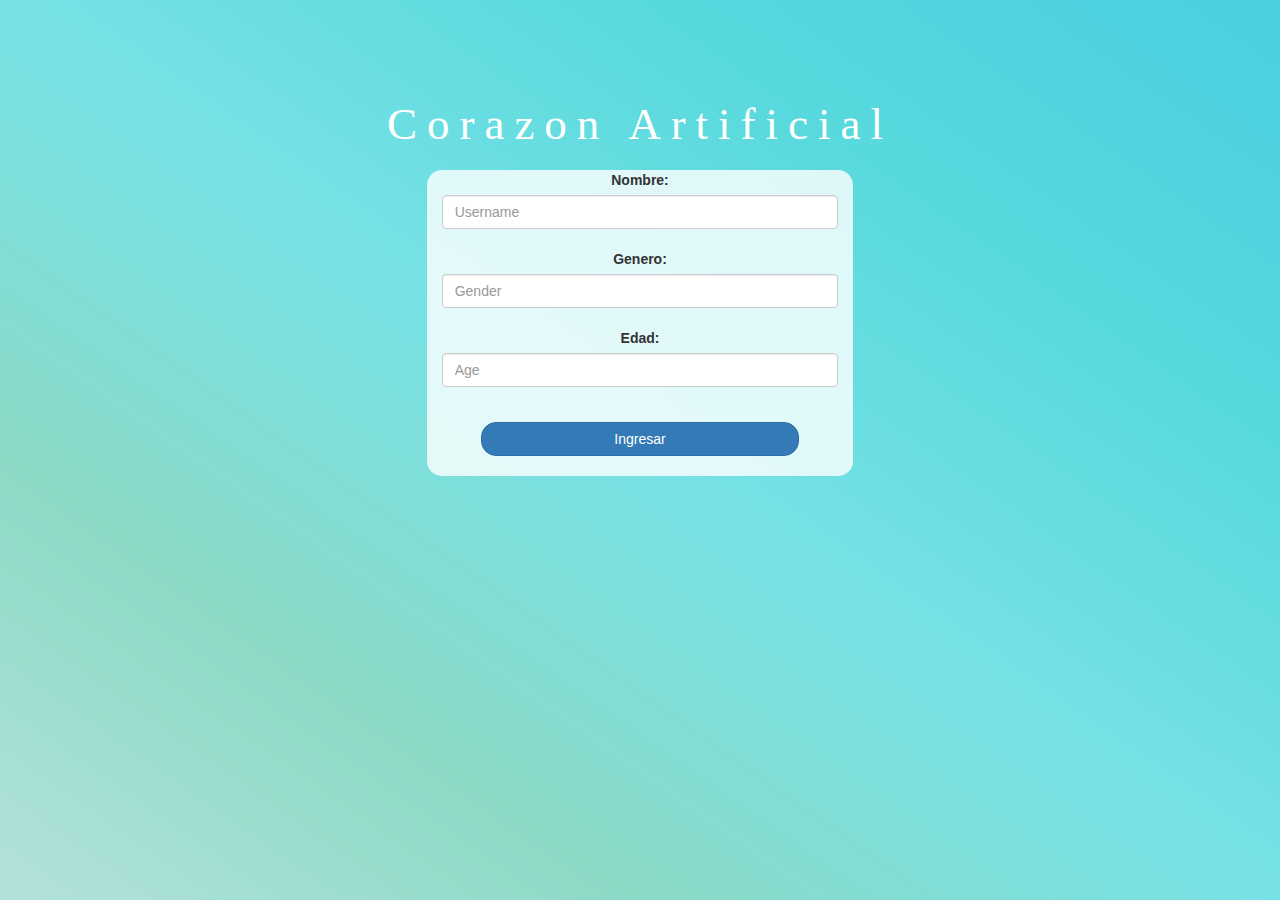
<file: index.html>
<html lang="en">
<head>
    <title>Corazon Artificial</title>
    <link href="https://fonts.googleapis.com/css?family=Yeon+Sung&display=swap" rel="stylesheet">
    <meta name="viewport" content="width=device-width, initial-scale=1">

    <link rel="stylesheet" href="https://maxcdn.bootstrapcdn.com/bootstrap/3.4.0/css/bootstrap.min.css">
    <script src="https://ajax.googleapis.com/ajax/libs/jquery/3.4.1/jquery.min.js"></script>
    <script src="https://maxcdn.bootstrapcdn.com/bootstrap/3.4.0/js/bootstrap.min.js"></script>

    <link rel="stylesheet" type="text/css" href="style.css">
    <script src="main.js"></script>
</head>
<body>
    <center><br>
        <h1 class="header">
            Corazon Artificial <sup>
                <br>
                
            </sup>
        </h1>
        <div class="col-lg-4 col-md-6 col-sm-6 col-xs-11 login_div">
            <h3></h3>
            <h4></h4>
            <form id="corazon">
            <div class="form-group">
                <label>Nombre:</label>
<input type="text" id="username" required class="form-control" placeholder="Username">
<br>
<label>Genero:</label>
<input type="text" id="username" class="form-control" placeholder="Gender">
<br>
<label>Edad:</label>
<input type="text" id="username" class="form-control" placeholder="Age">
<br>
            </div>
            <button id="login_button" class="btn btn-primary" onclick="User()">Ingresar</button>
            <br><br>
        </div>
    </form>
    </center>
</body>
</html>
</file>
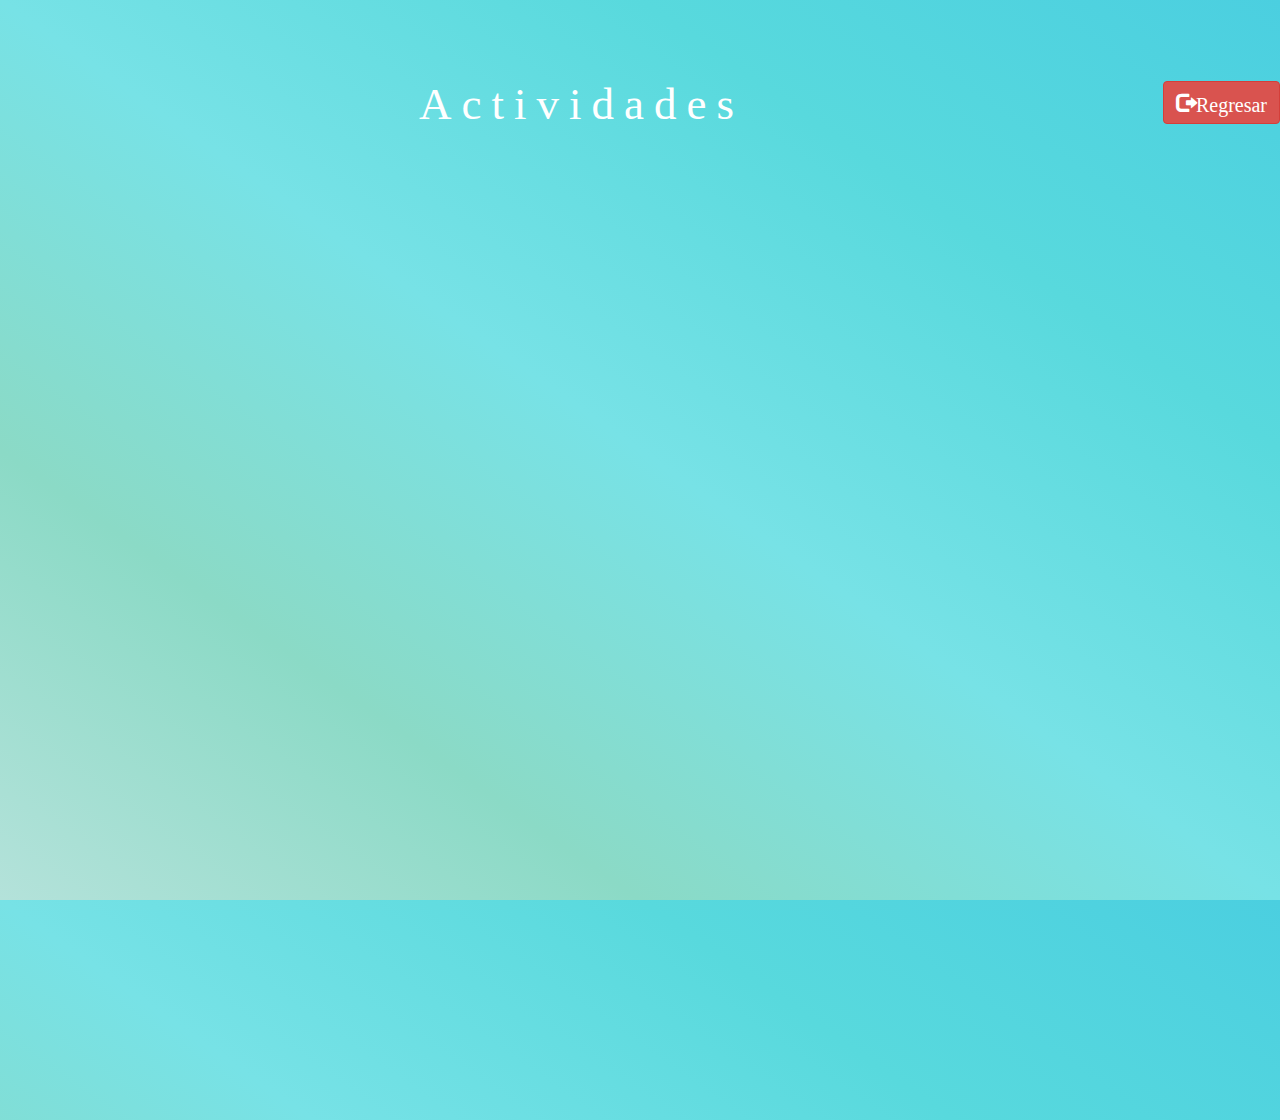
<file: cuestionario.html>
<html lang="en">
<head>
    <title>Cuestionario</title>
    <link href="https://fonts.googleapis.com/css?family=Yeon+Sung&display=swap" rel="stylesheet">
    <meta name="viewport" content="width=device-width, initial-scale=1">

    <link rel="stylesheet" href="https://maxcdn.bootstrapcdn.com/bootstrap/3.4.0/css/bootstrap.min.css">
    <script src="https://ajax.googleapis.com/ajax/libs/jquery/3.4.1/jquery.min.js"></script>
    <script src="https://maxcdn.bootstrapcdn.com/bootstrap/3.4.0/js/bootstrap.min.js"></script>

    <link rel="stylesheet" type="text/css" href="style.css">
    <script src="main.js"></script>
</head>
<body>
    <button id="logout" class="glyphicon glyphicon-log-out  btn btn-danger" onclick="regresar()">Regresar</button>
    <center>
        <h1 class="header">
            Actividades <sup>
                <br>
                
            </sup>
        </h1>
        <iframe width="853" height="480" src="https://www.youtube.com/embed/EBZeOeT6hyQ" title="Técnica de respiración y calma para niños, relajación, emociones -preescolar COBU- Cohete Mágico" frameborder="0" allow="accelerometer; autoplay; clipboard-write; encrypted-media; gyroscope; picture-in-picture; web-share" referrerpolicy="strict-origin-when-cross-origin" allowfullscreen></iframe>
        <br>
        <br>
        <iframe width="853" height="480" src="https://www.youtube.com/embed/Va3i5Scz5K8" title="Encuentra Tu Calma | Cuentos Para Dormir En Español Asombrosos Infantiles" frameborder="0" allow="accelerometer; autoplay; clipboard-write; encrypted-media; gyroscope; picture-in-picture; web-share" referrerpolicy="strict-origin-when-cross-origin" allowfullscreen></iframe>
</body>
</html>
</file>
<file: style.css>
html, body
{
  height: 100%;
  margin: 0;
}

body
{
background-image: linear-gradient(to right top, #b4e2da, #8bdac6, #77e2e6, #58d9dd, #4bcfe0);
}

.header
{
	color: white;font-family: cursive;font-size: 45px;letter-spacing: 10px;margin-top: 80px;
}
.header img
{
	width: 80px;margin-left: -15px;
}

.login_div
{
	background: rgba(255, 255, 255, 0.8);float: none;border-radius: 15px;
}

.logo
{
	width: 80px;margin-top: 30px;border-radius: 40px;
}

#login_button
{
	width: 80%;border-radius: 15px;
    color: rgb(255, 255, 255);
}

.room_name
{
	cursor: pointer;
	font-size: 20px;
}


#logout
{
	font-size: 20px; float: right;
}


#output
{
	padding: 10px; width:80%;background: rgba(255,255,255,0.8);border-radius: 15px;
}

.input_div_room_page
{
	width: 80%;
}

.input_div label
{
	color: white;font-size: 20px;
}


.input_div_message_page
{
	position: fixed;bottom: 0px;width: 100%;background: rgba(255,255,255,0.8);
}
.input_div_message_page label
{
	color: black;
}
.input_div_message_page #msg
{
	width: 80%;
}
.input_div_message_page button
{
	margin-top: 15px;
	width: 50%; 
}
.color_white
{
	color: white
}

.user_tick
{
	width:20px;
}
.message_h4
{
	padding-left:5px;color:grey;
}

.btn btn-secundary
{
 width: 20;
}
</file>
